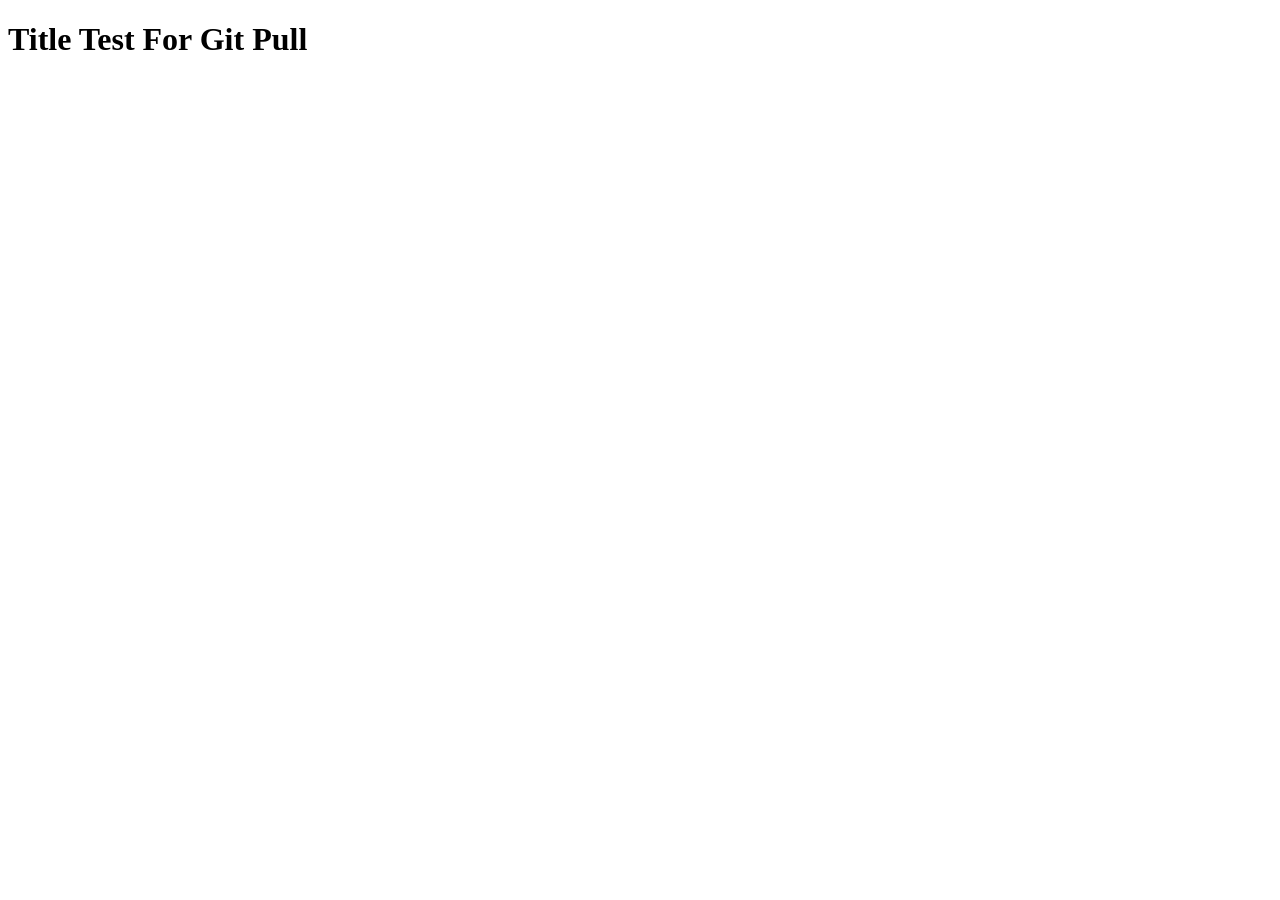
<file: index.html>
<!DOCTYPE html>
<html lang="en">
<head>
    <meta charset="UTF-8">
    <meta name="viewport" content="width=device-width, initial-scale=1.0">
    <title>Document</title>
</head>
<body>
    <h1 >Title Test For Git Pull</h1>
</body>
</html>
</file>
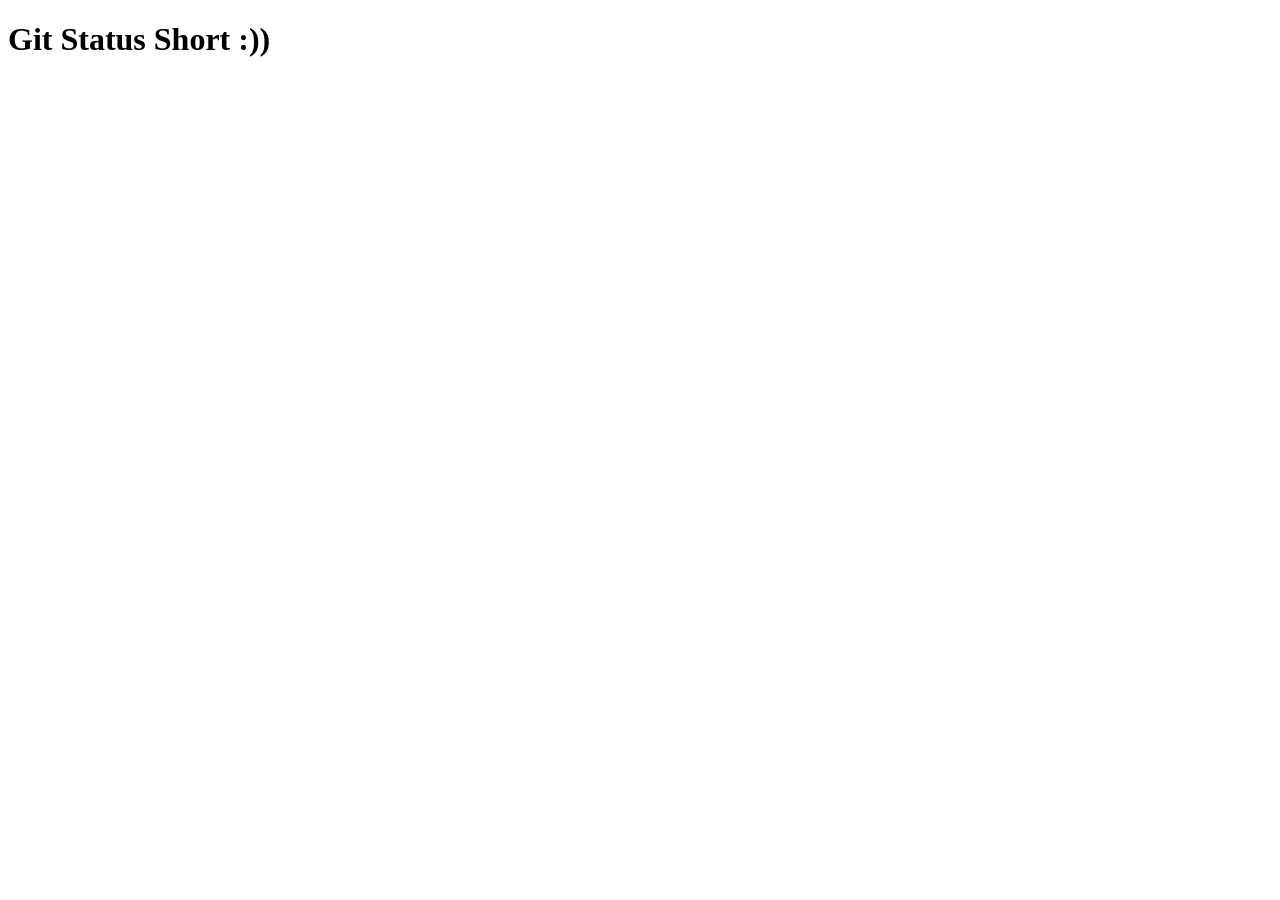
<file: me/index.html>
<!DOCTYPE html>
<html lang="en">
<head>
    <meta charset="UTF-8">
    <meta name="viewport" content="width=device-width, initial-scale=1.0">
    <title>Document</title>
</head>
<body>
    <h1>Git Status Short :))</h1>
</body>
</html>
</file>
